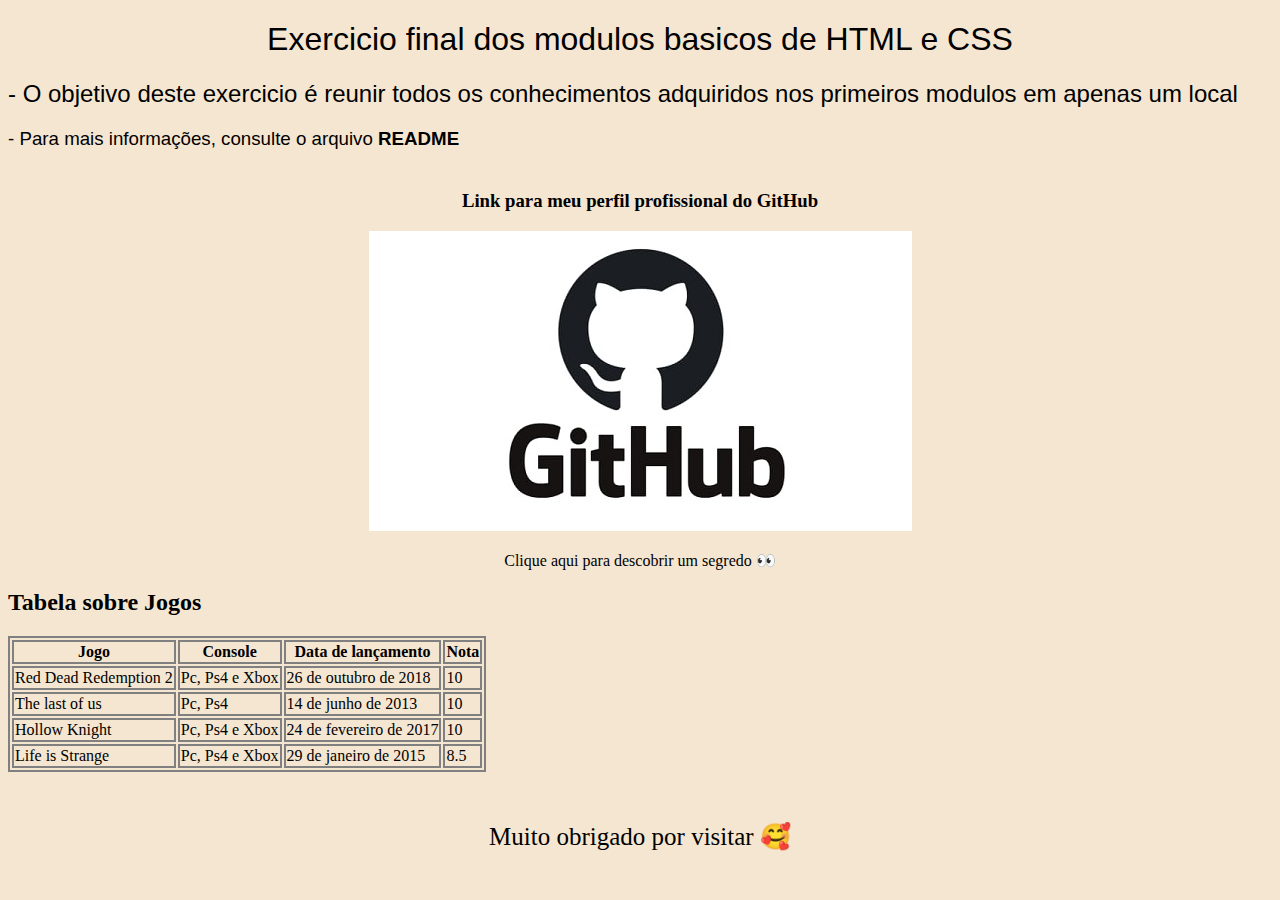
<file: Index.html>
<!DOCTYPE html>
<html lang="en">

<head>
    <meta charset="UTF-8">
    <meta name="viewport" content="width=device-width, initial-scale=1.0">
    <title>Exercicio basico html e css</title>
    <link rel="stylesheet" href="style.css">
</head>

<body>
    <h1 class="Texto-principal">Exercicio final dos modulos basicos de HTML e CSS</h1>

    <h2 class="Texto-secundario">- O objetivo deste exercicio é reunir todos os conhecimentos adquiridos nos primeiros
        modulos em apenas um local</h2>

    <h3 class="Texto-sobre-readme">- Para mais informações, consulte o arquivo <strong>README</strong></h3>

    <h3 class="link-github">Link para meu perfil profissional do GitHub </h3>
    <div class="imagem-github">
        <a target="_blank" href="https://github.com/Arthurthedev"><img src="src/Image/GitHub.jpg"
                alt="imagem do github"></a>
    </div>


    <a class="segredo" href="Index2.html">
        <p>Clique aqui para descobrir um segredo &#128064</p>
    </a>

    <table class="tabela-de-jogos">
        <h2>Tabela sobre Jogos</h2>
        <thead>
            <tr>
                <th>Jogo</th>
                <th>Console</th>
                <th>Data de lançamento</th>
                <th>Nota</th>
            </tr>
        </thead>
        <tbody>
            <tr>
                <td>Red Dead Redemption 2</td>
                <td>Pc, Ps4 e Xbox</td>
                <td>26 de outubro de 2018</td>
                <td>10</td>


            </tr>
            <tr>
                <td>The last of us</td>
                <td>Pc, Ps4</td>
                <td>14 de junho de 2013</td>
                <td>10</td>
            </tr>
            <tr>
                <td>Hollow Knight </td>
                <td>Pc, Ps4 e Xbox</td>
                <td>24 de fevereiro de 2017</td>
                <td>10</td>
            </tr>
            <tr>
                <td>Life is Strange</td>
                <td>Pc, Ps4 e Xbox</td>
                <td>29 de janeiro de 2015</td>
                <td>8.5</td>
            </tr>
        </tbody>
    </table>
    <p class="mensagem-final">Muito obrigado por visitar &#129392; </p>

</html>
</file>
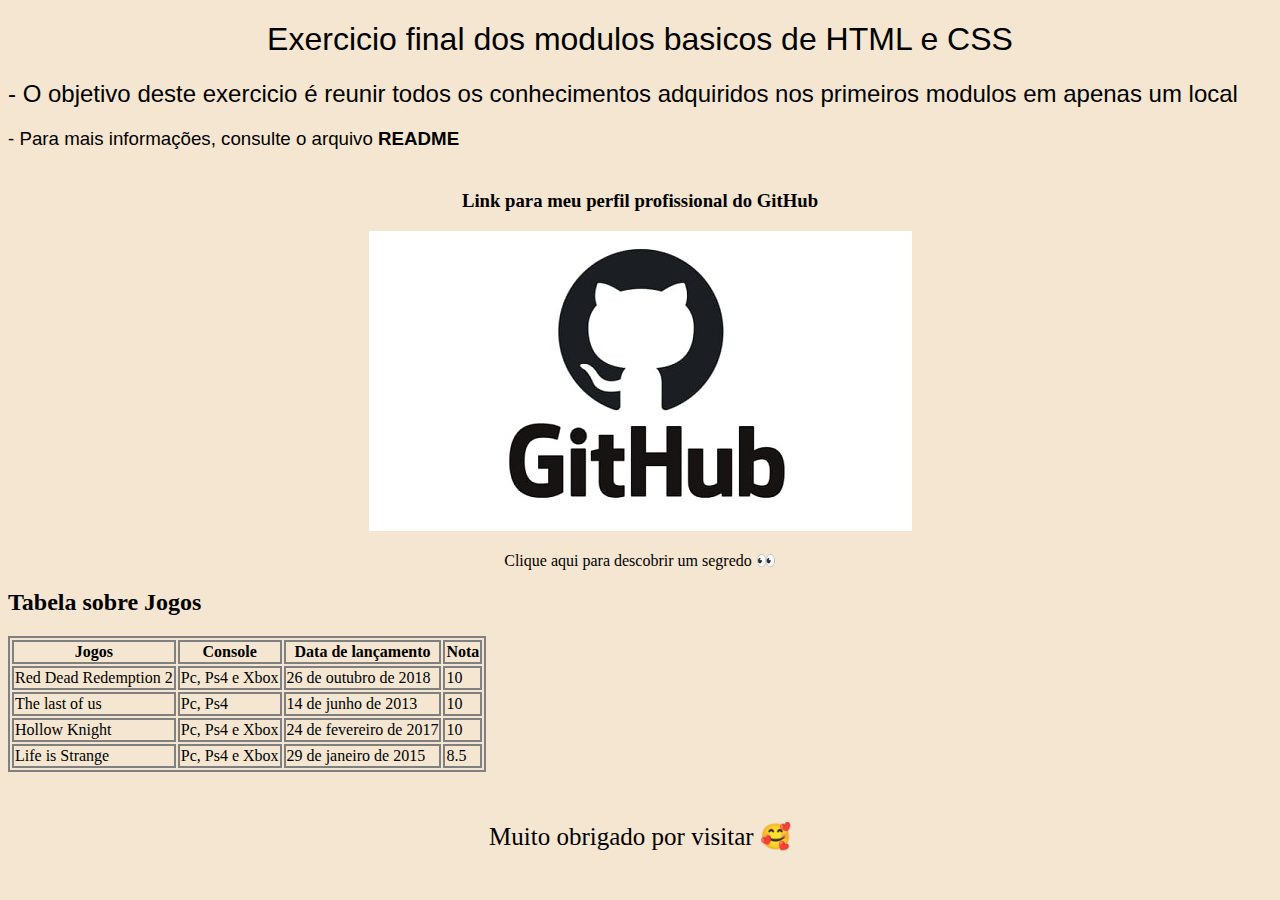
<file: index.html>
<!DOCTYPE html>
<html lang="en">

<head>
    <meta charset="UTF-8">
    <meta name="viewport" content="width=device-width, initial-scale=1.0">
    <title>Exercicio basico html e css</title>
    <link rel="stylesheet" href="style.css">
</head>

<body>
    <h1 class="Texto-principal">Exercicio final dos modulos basicos de HTML e CSS</h1>

    <h2 class="Texto-secundario">- O objetivo deste exercicio é reunir todos os conhecimentos adquiridos nos primeiros
        modulos em apenas um local</h2>

    <h3 class="Texto-sobre-readme">- Para mais informações, consulte o arquivo <strong>README</strong></h3>

    <h3 class="link-github">Link para meu perfil profissional do GitHub </h3>
    <div class="imagem-github">
        <a target="_blank" href="https://github.com/Arthurthedev"><img src="src/Image/GitHub.jpg"
                alt="imagem do github"></a>
    </div>


    <a class="segredo" href="index2.html">
        <p>Clique aqui para descobrir um segredo &#128064</p>
    </a>

    <table class="tabela-de-jogos">
        <h2>Tabela sobre Jogos</h2>
        <thead>
            <tr>
                <th>Jogos</th>
                <th>Console</th>
                <th>Data de lançamento</th>
                <th>Nota</th>
            </tr>
        </thead>
        <tbody>
            <tr>
                <td>Red Dead Redemption 2</td>
                <td>Pc, Ps4 e Xbox</td>
                <td>26 de outubro de 2018</td>
                <td>10</td>


            </tr>
            <tr>
                <td>The last of us</td>
                <td>Pc, Ps4</td>
                <td>14 de junho de 2013</td>
                <td>10</td>
            </tr>
            <tr>
                <td>Hollow Knight </td>
                <td>Pc, Ps4 e Xbox</td>
                <td>24 de fevereiro de 2017</td>
                <td>10</td>
            </tr>
            <tr>
                <td>Life is Strange</td>
                <td>Pc, Ps4 e Xbox</td>
                <td>29 de janeiro de 2015</td>
                <td>8.5</td>
            </tr>
        </tbody>
    </table>
    <p class="mensagem-final">Muito obrigado por visitar &#129392; </p>

</html>
</file>
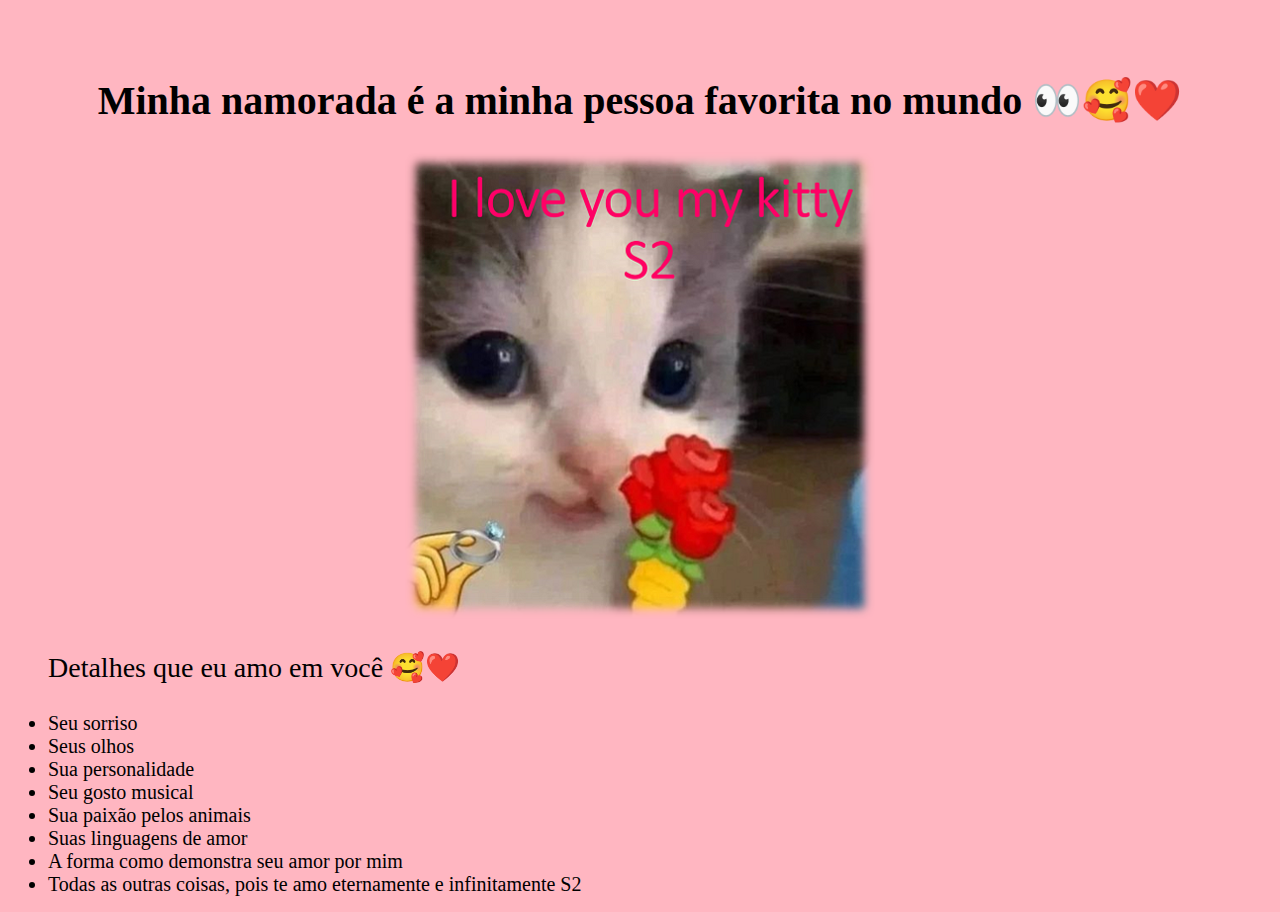
<file: Index2.html>
<!DOCTYPE html>
<html lang="en">

<head>
    <meta charset="UTF-8">
    <meta name="viewport" content="width=device-width, initial-scale=1.0">
    <title>Segredo</title>
    <link rel="stylesheet" href="style2.css">
</head>

<body>
    <h1>Minha namorada é a minha pessoa favorita no mundo &#128064;&#129392;&#10084;&#65039;</h1>
    <a class="link-foto-gatinho" href="Index.html"><img src="src/Image/gatinho fofo.png" alt="i love you kitty"></a>
    <ul>
        <p class="lista-camilla">Detalhes que eu amo em você &#129392;&#10084;&#65039;</p>
        <li class="itens-lista-camilla">Seu sorriso</li>
        <li class="itens-lista-camilla">Seus olhos</li>
        <li class="itens-lista-camilla">Sua personalidade</li>
        <li class="itens-lista-camilla">Seu gosto musical</li>
        <li class="itens-lista-camilla">Sua paixão pelos animais</li>
        <li class="itens-lista-camilla">Suas linguagens de amor</li>
        <li class="itens-lista-camilla">A forma como demonstra seu amor por mim</li>
        <li class="itens-lista-camilla">Todas as outras coisas, pois te amo eternamente e infinitamente S2 </li>

    </ul>

</body>

</html>
</file>
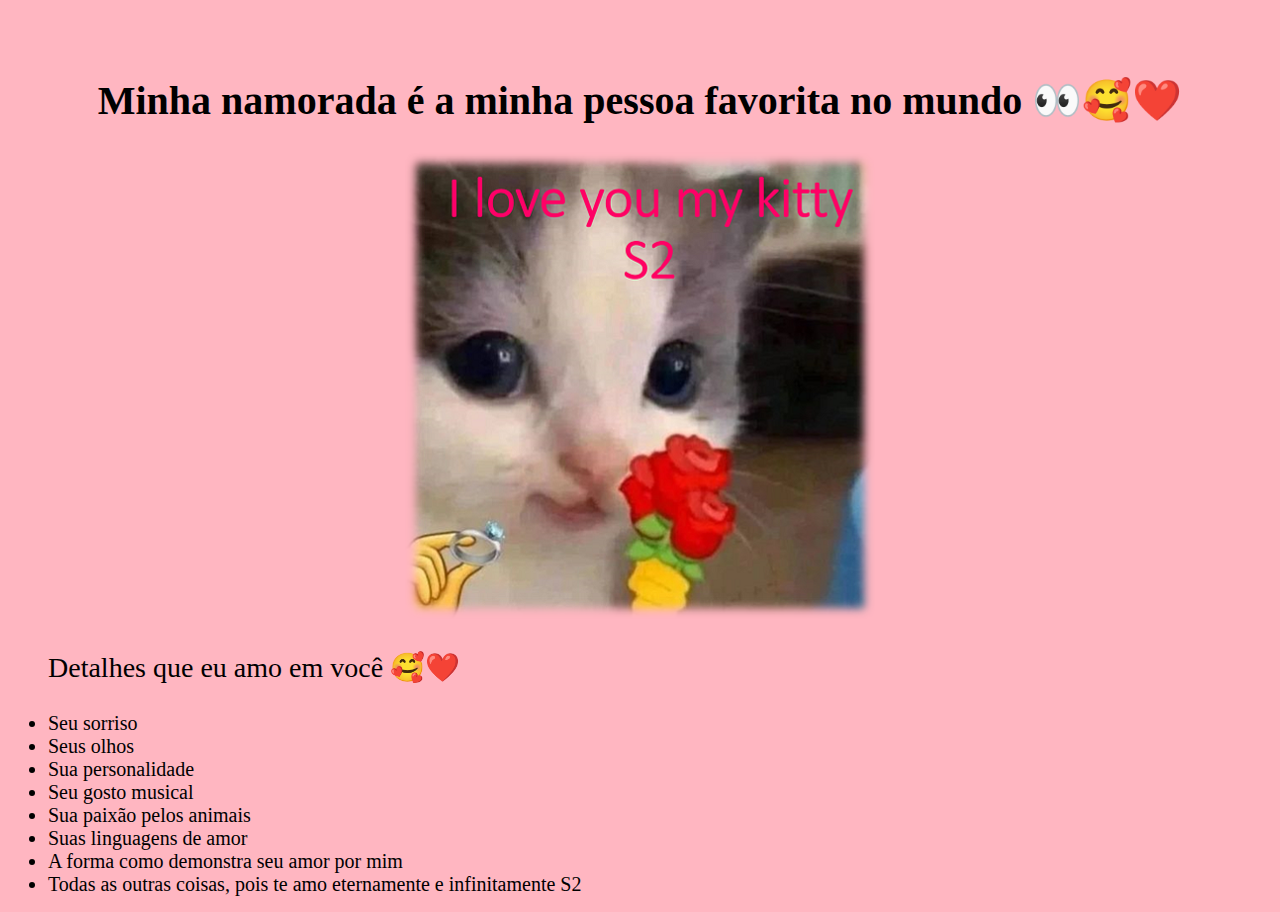
<file: index2.html>
<!DOCTYPE html>
<html lang="en">

<head>
    <meta charset="UTF-8">
    <meta name="viewport" content="width=device-width, initial-scale=1.0">
    <title>Segredo</title>
    <link rel="stylesheet" href="style2.css">
</head>

<body>
    <h1>Minha namorada é a minha pessoa favorita no mundo &#128064;&#129392;&#10084;&#65039;</h1>
    <a class="link-foto-gatinho" href="index.html"><img src="src/Image/gatinho fofo.png" alt="i love you kitty"></a>
    <ul>
        <p class="lista-camilla">Detalhes que eu amo em você &#129392;&#10084;&#65039;</p>
        <li class="itens-lista-camilla">Seu sorriso</li>
        <li class="itens-lista-camilla">Seus olhos</li>
        <li class="itens-lista-camilla">Sua personalidade</li>
        <li class="itens-lista-camilla">Seu gosto musical</li>
        <li class="itens-lista-camilla">Sua paixão pelos animais</li>
        <li class="itens-lista-camilla">Suas linguagens de amor</li>
        <li class="itens-lista-camilla">A forma como demonstra seu amor por mim</li>
        <li class="itens-lista-camilla">Todas as outras coisas, pois te amo eternamente e infinitamente S2 </li>

    </ul>

</body>

</html>
</file>
<file: style.css>
body {
    background-color: #f5e6d1;
}


.Texto-principal {
    font-family: Helvetica, sans-serif;
    font-weight: normal;
    text-align: center;
}

.Texto-secundario,
.Texto-sobre-readme {
    font-family: Helvetica, sans-serif;
    font-weight: normal;
}

.imagem-github {
    text-align: center;
}

.link-github {
    text-align: center;
    margin-top: 40px;

}

.segredo {
    text-decoration: none;
    color: black;
    text-align: center;
}

table,
th,
td {
    border: solid 2px grey;
}

.tabela-de-jogos {
    margin-bottom: 50px;
}

.mensagem-final {
    text-align: center;
    font-size: 25px;
}
</file>
<file: style2.css>
html {
    background-color: #FFB6C1;
    text-align: center;
    margin-top: 50px;
}

.link-foto-gatinho {
    text-decoration: none;
    color: black;
}

.lista-camilla {
    font-size: 28px;
    text-align: justify;
}

h1 {
    font-size: 40px;
}

.itens-lista-camilla {
    font-size: 20px;
    text-align: justify;
}
</file>
